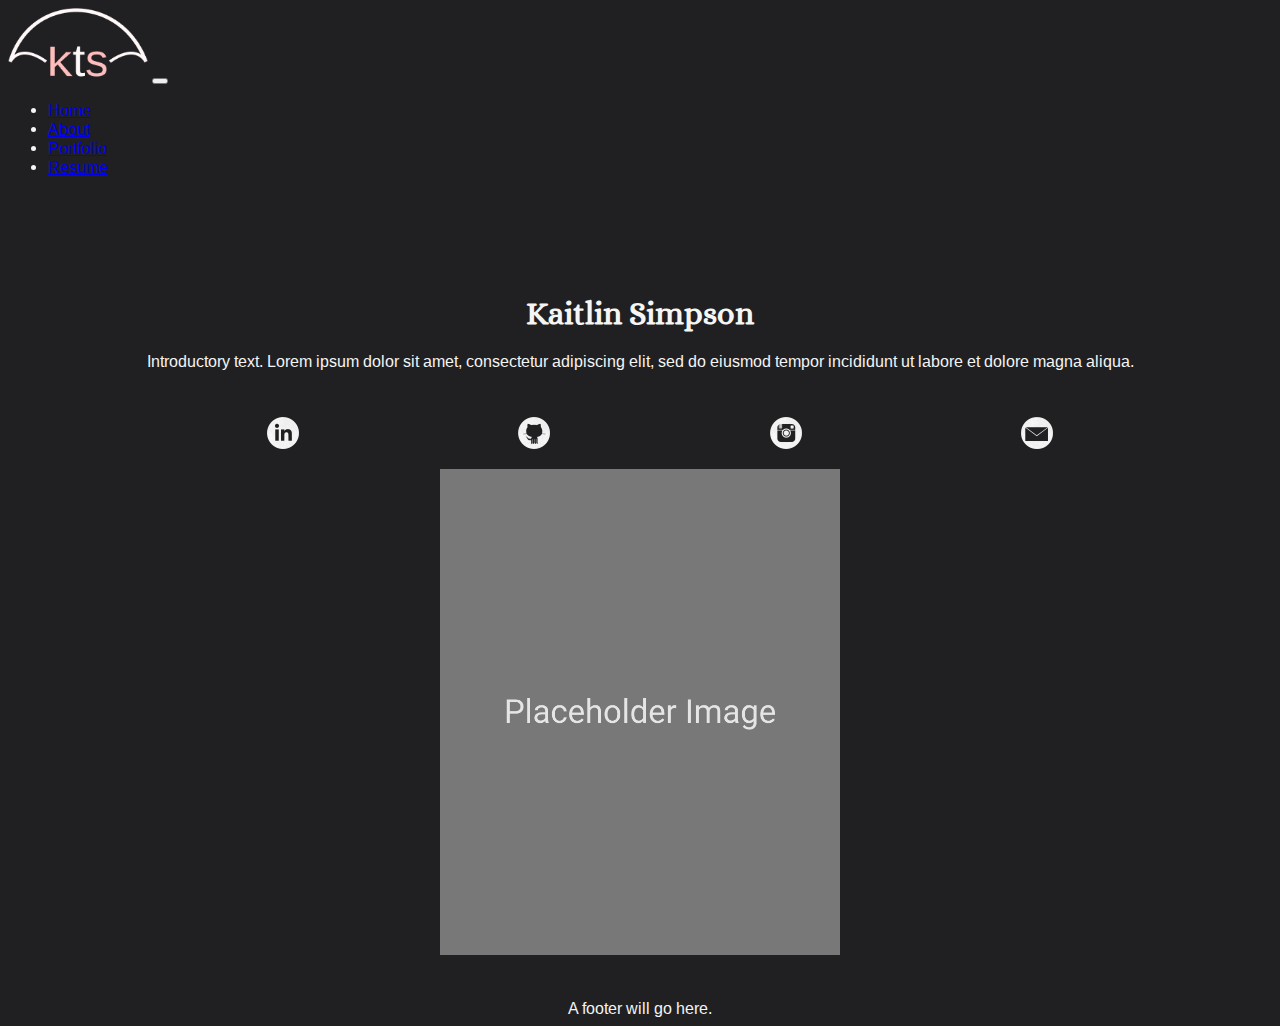
<file: index.html>
<!DOCTYPE html>
<html lang="en">

    <head>
        <meta charset="utf-8">
        <meta name="author" content="Kaitlin Simpson">
        <meta name="viewport" content="width=device-width, initial-scale=1">
        
        <title>KT Simpson | Bootstrap Mock-Up</title>

        <link rel="icon" type="image/png" sizes="32x32" href="images/favicon.ico">

        <link rel="preconnect" href="https://fonts.gstatic.com">
        <link href="https://fonts.googleapis.com/css2?family=Alice&family=Arimo:ital,wght@0,400;0,700;1,400;1,700&display=swap" rel="stylesheet"> 

        <link href="https://cdn.jsdelivr.net/npm/bootstrap@5.0.0-beta2/dist/css/bootstrap.min.css" rel="stylesheet" integrity="sha384-BmbxuPwQa2lc/FVzBcNJ7UAyJxM6wuqIj61tLrc4wSX0szH/Ev+nYRRuWlolflfl" crossorigin="anonymous">
        <link rel="stylesheet" href="css/stylesheet.css">
        
        <!--
        <style>
            body {
                background-color: #202022;
                color: whitesmoke;
                font-family: 'Arimo';
            }

            h1, h2, h3, h4, h5 {
              font-family: 'Alice';
            }

            .navbar {
              padding-bottom: 80px;
            }

            footer {
              text-align: center;
              color: whitesmoke;
              padding-top: 40px;
            }

            .socialIcons {
              list-style-type: none;
              display: flex;
              justify-content: space-evenly;
              padding-top: 30px;
            }
        </style>
        -->

    </head>

    <body>
        <div class="container">
        <nav class="navbar navbar-expand-md navbar-dark" style="background-color: #202022;">
            <div class="container-fluid">
                <a class="navbar-brand" href="#"><img src="images/ktslogo.png" alt="KT Simpson logo" width="140"></a>
                <button class="navbar-toggler" type="button" data-bs-toggle="collapse" data-bs-target="#navbarSupportedContent" aria-controls="navbarSupportedContent" aria-expanded="false" aria-label="Toggle navigation">
                    <span class="navbar-toggler-icon"></span>
                </button>

                <div class="collapse navbar-collapse justify-content-end" id="navbarSupportedContent">
                    <ul class="navbar-nav">
                        <li class="nav-item">
                            <a class="nav-link active" aria-current="page" href="#">Home</a>
                        </li>

                        <li class="nav-item">
                            <a class="nav-link" href="about.html">About</a>
                        </li>

                        <li class="nav-item">
                            <a class="nav-link" href="portfolio.html">Portfolio</a>
                        </li>

                        <li class="nav-item">
                            <a class="nav-link" href="#">Resume</a>
                        </li>
                    </ul>
                </div>
                
            </div>
        </nav>

      <div class="container landingIntro">
         <div class="row align-items-center">
           <div class="col-md">
             <h1>Kaitlin Simpson</h1>

             <p>Introductory text. Lorem ipsum dolor sit amet, consectetur adipiscing elit, sed do eiusmod tempor incididunt ut labore et dolore magna aliqua.</p>
            
             <nav class="socialMedia">
               <ul class="socialIcons">
                 <li><a href="https://www.linkedin.com/in/kaitlin-simpson-71463a109/"><img src="images/linkedin-4-32.png"></a></li>
                 <li><a href="https://github.com/ktsimpson"><img src="images/github-9-32.png"></a></li>
                 <li><a href="https://www.instagram.com/_ktsimpson/"><img src="images/instagram-4-32.png"></a></li>
                 <li><a href="mailto:ktsimpson11@gmail.com"><img src="images/email-14-32.png"></a></li>
               </ul>
             </nav>
            

           </div>

           <div class="col-md">
             <a class="image"><img src="images/placeholder.png" class="rounded mx-auto d-block" alt="Profile picture of Kaitlin Simpson. Young adult woman with curly hair and glasses." width="400"></a>
           </div>
         </div>
       </div>
       </div>

       <footer class="sticky-bottom">
         A footer will go here.
       </footer>
      
        <script src="https://cdn.jsdelivr.net/npm/@popperjs/core@2.6.0/dist/umd/popper.min.js" integrity="sha384-KsvD1yqQ1/1+IA7gi3P0tyJcT3vR+NdBTt13hSJ2lnve8agRGXTTyNaBYmCR/Nwi" crossorigin="anonymous"></script>
        <script src="https://cdn.jsdelivr.net/npm/bootstrap@5.0.0-beta2/dist/js/bootstrap.min.js" integrity="sha384-nsg8ua9HAw1y0W1btsyWgBklPnCUAFLuTMS2G72MMONqmOymq585AcH49TLBQObG" crossorigin="anonymous"></script>

    </body>
</html>
</file>
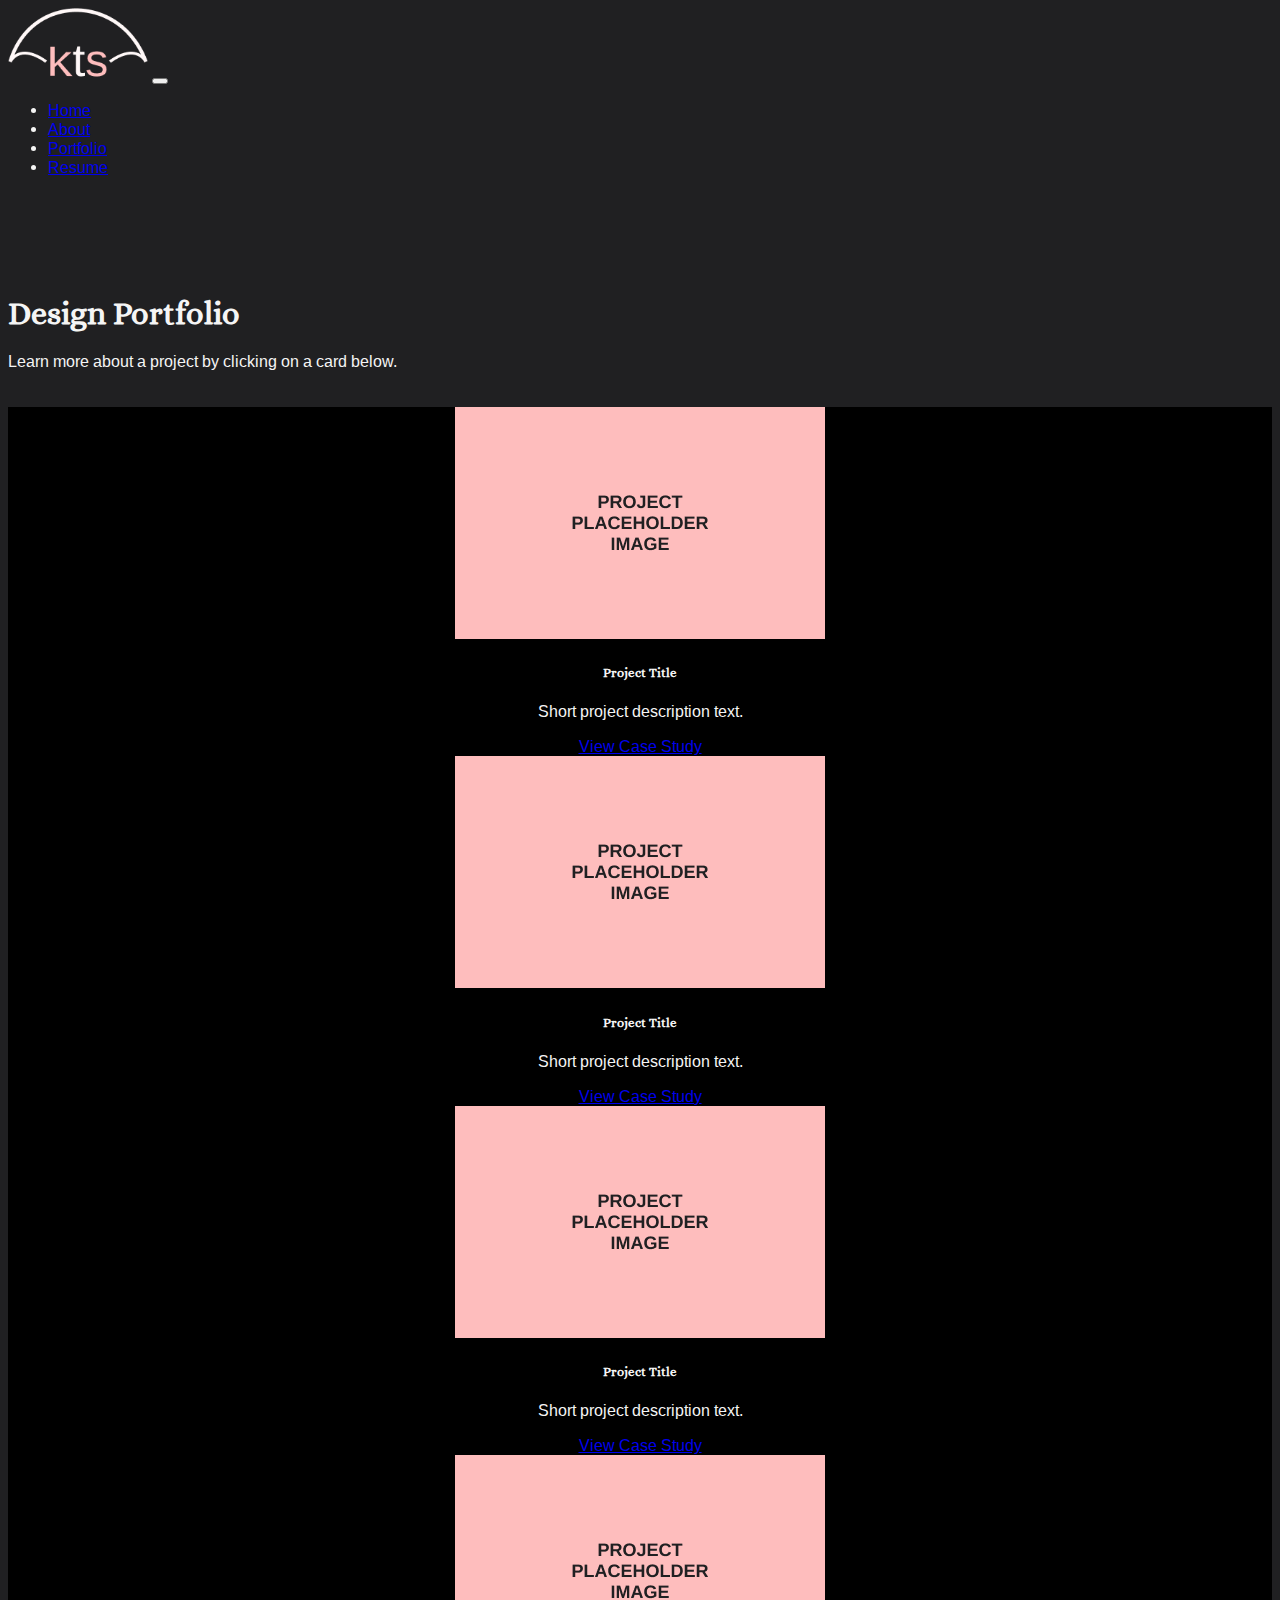
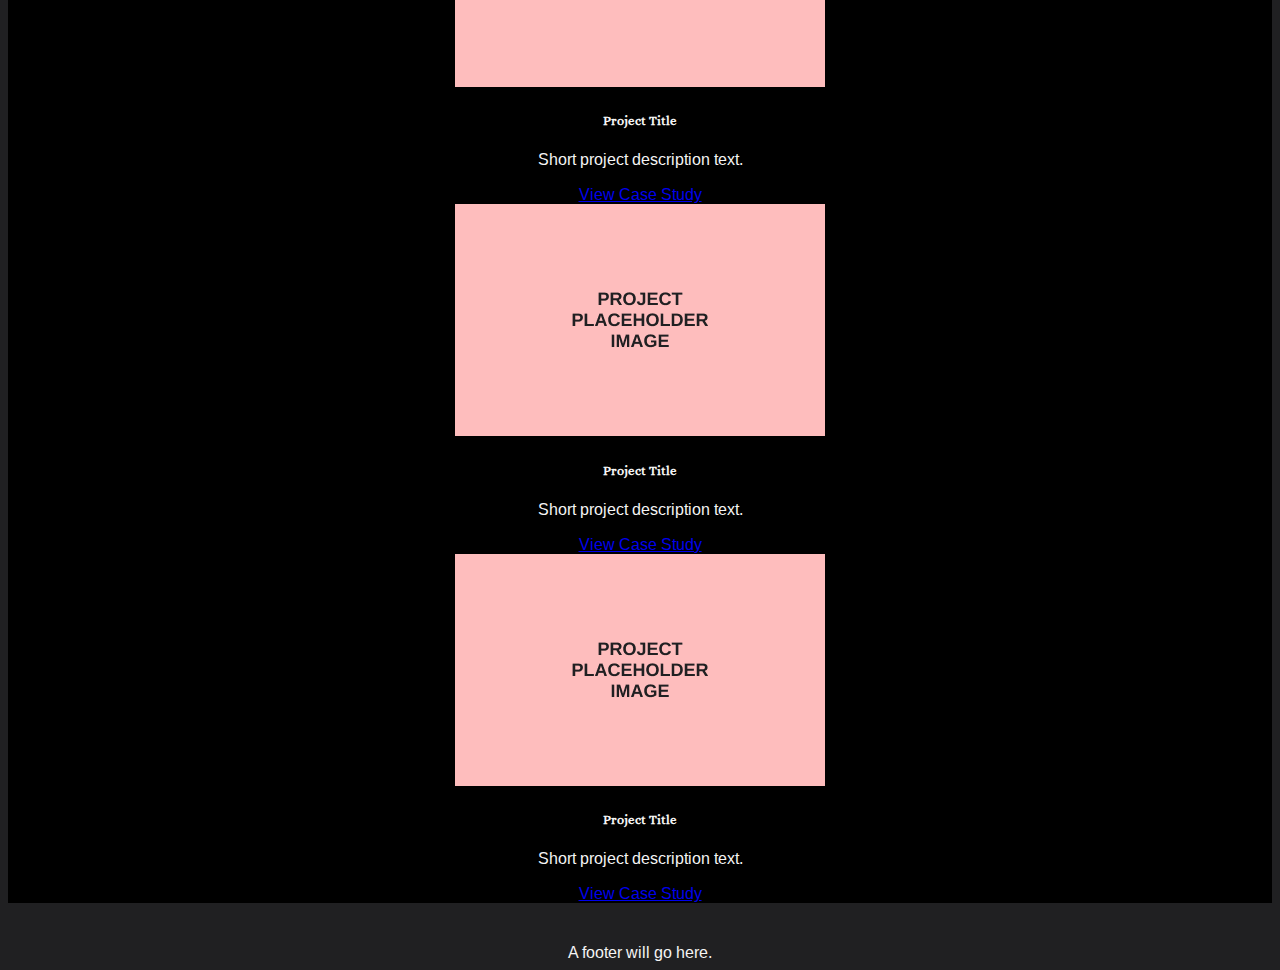
<file: portfolio.html>
<!DOCTYPE html>
<html lang="en">

    <head>
        <meta charset="utf-8">
        <meta name="author" content="Kaitlin Simpson">
        <meta name="viewport" content="width=device-width, initial-scale=1">
        
        <title>KT Simpson | Bootstrap Mock-Up</title>

        <link rel="icon" type="image/png" sizes="32x32" href="images/favicon.ico">

        <link rel="preconnect" href="https://fonts.gstatic.com">
        <link href="https://fonts.googleapis.com/css2?family=Alice&family=Arimo:ital,wght@0,400;0,700;1,400;1,700&display=swap" rel="stylesheet"> 

        <link href="https://cdn.jsdelivr.net/npm/bootstrap@5.0.0-beta2/dist/css/bootstrap.min.css" rel="stylesheet" integrity="sha384-BmbxuPwQa2lc/FVzBcNJ7UAyJxM6wuqIj61tLrc4wSX0szH/Ev+nYRRuWlolflfl" crossorigin="anonymous">
        <link rel="stylesheet" href="css/stylesheet.css">
        
        <!--
        <style>
            body {
                background-color: #202022;
                color: whitesmoke;
                font-family: 'Arimo';
            }

            h1, h2, h3, h4, h5 {
              font-family: 'Alice';
            }

            .navbar {
              padding-bottom: 80px;
            }

            footer {
              text-align: center;
              color: whitesmoke;
              padding-top: 40px;
            }

            .socialIcons {
              list-style-type: none;
              display: flex;
            }
            
            .info {
                padding-bottom: 30px;
            }

            /*
            .card {
                margin-bottom: 80px;
                margin-left: 40px;
            }
            */
        </style>
        -->

    </head>

    <body>
        <div class="container">
        <nav class="navbar navbar-expand-md navbar-dark" style="background-color: #202022;">
            <div class="container-fluid">
                <a class="navbar-brand" href="index.html"><img src="images/ktslogo.png" alt="KT Simpson logo" width="140"></a>
                <button class="navbar-toggler" type="button" data-bs-toggle="collapse" data-bs-target="#navbarSupportedContent" aria-controls="navbarSupportedContent" aria-expanded="false" aria-label="Toggle navigation">
                    <span class="navbar-toggler-icon"></span>
                </button>

                <div class="collapse navbar-collapse justify-content-end" id="navbarSupportedContent">
                    <ul class="navbar-nav">
                        <li class="nav-item">
                            <a class="nav-link" href="index.html">Home</a>
                        </li>

                        <li class="nav-item">
                            <a class="nav-link" href="about.html">About</a>
                        </li>

                        <li class="nav-item">
                            <a class="nav-link active" aria-current="page" href="#">Portfolio</a>
                        </li>

                        <li class="nav-item">
                            <a class="nav-link" href="#">Resume</a>
                        </li>
                    </ul>
                </div>
                
            </div>
        </nav>    
        </div>

        <div class="container portfolioHead">
            <h1>Design Portfolio</h1>
            <p>Learn more about a project by clicking on a card below.</p>
        </div>


        <div class="container px-4">
            <div class="row gx-4 gy-4 row-cols-1 row-cols-sm-2 row-cols-md-3">
                <div class="col">
                    <div class="card" style="background-color: black;">
                        <img src="images/projectplaceholder.png" class="card-img-top" alt="Project placeholder flat image">
                        <div class="card-body">
                            <h5 class="card-title">Project Title</h5>
                            <p class="card-text">Short project description text.</p>
                            <a href="#" class="btn btn-light">View Case Study</a>
                        </div>
                    </div>
                </div>

                <div class="col">
                    <div class="card" style="background-color: black;">
                        <img src="images/projectplaceholder.png" class="card-img-top" alt="Project placeholder flat image">
                        <div class="card-body">
                            <h5 class="card-title">Project Title</h5>
                            <p class="card-text">Short project description text.</p>
                            <a href="#" class="btn btn-light">View Case Study</a>
                        </div>
                    </div>
                </div>

                <div class="col">
                    <div class="card" style="background-color: black;">
                        <img src="images/projectplaceholder.png" class="card-img-top" alt="Project placeholder flat image">
                        <div class="card-body">
                            <h5 class="card-title">Project Title</h5>
                            <p class="card-text">Short project description text.</p>
                            <a href="#" class="btn btn-light">View Case Study</a>
                        </div>
                    </div>
                </div>

                <div class="col">
                    <div class="card" style="background-color: black;">
                        <img src="images/projectplaceholder.png" class="card-img-top" alt="Project placeholder flat image">
                        <div class="card-body">
                            <h5 class="card-title">Project Title</h5>
                            <p class="card-text">Short project description text.</p>
                            <a href="#" class="btn btn-light">View Case Study</a>
                        </div>
                    </div>
                </div>

                <div class="col">
                    <div class="card" style="background-color: black;">
                        <img src="images/projectplaceholder.png" class="card-img-top" alt="Project placeholder flat image">
                        <div class="card-body">
                            <h5 class="card-title">Project Title</h5>
                            <p class="card-text">Short project description text.</p>
                            <a href="#" class="btn btn-light">View Case Study</a>
                        </div>
                    </div>
                </div>

                <div class="col">
                    <div class="card" style="background-color: black;">
                        <img src="images/projectplaceholder.png" class="card-img-top" alt="Project placeholder flat image">
                        <div class="card-body">
                            <h5 class="card-title">Project Title</h5>
                            <p class="card-text">Short project description text.</p>
                            <a href="#" class="btn btn-light">View Case Study</a>
                        </div>
                    </div>
                </div>
            </div>
        </div>    

        <footer class="sticky-bottom">
            A footer will go here.
        </footer>
      
        <script src="https://cdn.jsdelivr.net/npm/@popperjs/core@2.6.0/dist/umd/popper.min.js" integrity="sha384-KsvD1yqQ1/1+IA7gi3P0tyJcT3vR+NdBTt13hSJ2lnve8agRGXTTyNaBYmCR/Nwi" crossorigin="anonymous"></script>
        <script src="https://cdn.jsdelivr.net/npm/bootstrap@5.0.0-beta2/dist/js/bootstrap.min.js" integrity="sha384-nsg8ua9HAw1y0W1btsyWgBklPnCUAFLuTMS2G72MMONqmOymq585AcH49TLBQObG" crossorigin="anonymous"></script>

    </body>
</html>
</file>
<file: css/stylesheet.css>
/* HCI 472 Bootstrap Mock-Up for Portfolio
author: Kaitlin Simpson */

body {
    background-color: #202022;
    color: whitesmoke;
    font-family: 'Arimo';
}

h1, h2, h3, h4, h5 {
  font-family: 'Alice';
}

.navbar {
  padding-bottom: 80px;
}

footer {
  text-align: center;
  color: whitesmoke;
  padding-top: 40px;
}

.socialIcons {
  list-style-type: none;
  display: flex;
  justify-content: space-evenly;
  padding-top: 30px;
}

.nav-link:hover {
    color: #FEBDBD;
}

.landingIntro {
    text-align: center;
    text-justify: center;
}

.portfolioHead {
    padding-bottom: 20px;
}

.card {
	text-align: center;
	text-justify: center;
}
</file>
